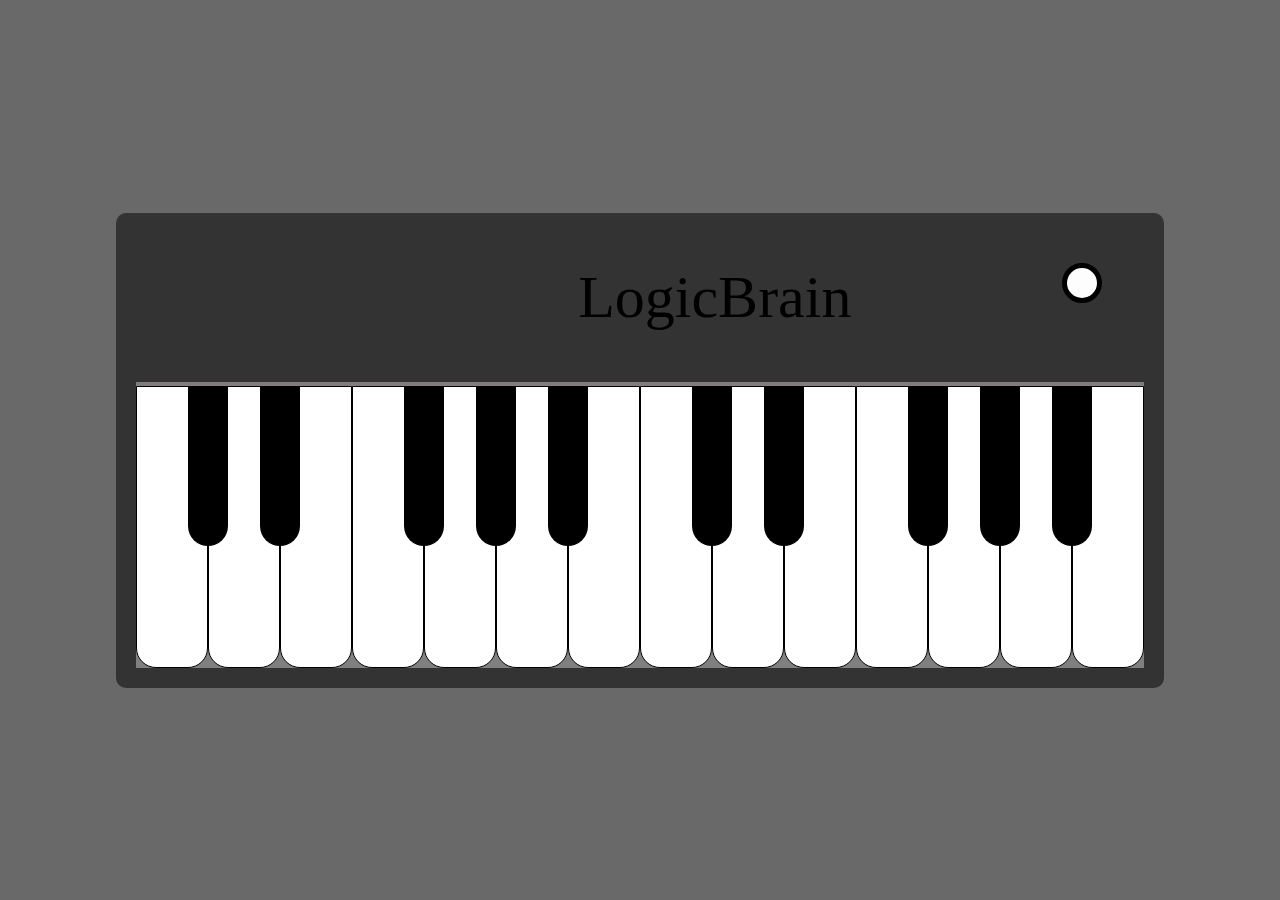
<file: index.html>
<!DOCTYPE html>
<html lang="en">
<head>
    <meta charset="UTF-8">
    <meta http-equiv="X-UA-Compatible" content="IE=edge">
    <meta name="viewport" content="width=device-width, initial-scale=1.0">
    <title>Document</title>
    <link rel="stylesheet" href="style.css">
    <script src="js.js" defer></script>
</head>
<body> 
    <div class="tempat">
    <div class="piano">
        <div class="logo">LogicBrain
            <a class="tombol"></a></div>
        <div class="tuts">
            <!--nada C sampe nada B2-->
            <div data-note="C" class="key putih"></div>
            <div data-note="C#"  class="key hitam"></div>
            <div data-note="D" class="key putih"></div>
            <div data-note="D#" class="key hitam"></div>
            <div data-note="E" class="key putih"></div>
            <div data-note="F" class="key putih"></div>
            <div data-note="F#" class="key hitam"></div>
            <div data-note="G" class="key putih"></div>
            <div data-note="G#" class="key hitam"></div>
            <div data-note="A" class="key putih"></div>
            <div data-note="A#" class="key hitam"></div>
            <div data-note="B" class="key putih"></div>
            <div data-note="C2" class="key putih"></div>
            <div data-note="C#2" class="key hitam"></div>
            <div data-note="D2" class="key putih"></div>
            <div data-note="D#2" class="key hitam"></div>
            <div data-note="E2" class="key putih"></div>
            <div data-note="F2" class="key putih"></div>
            <div data-note="F#2" class="key hitam"></div>
            <div data-note="G2" class="key putih"></div>
            <div data-note="G#2" class="key hitam"></div>
            <div data-note="A2" class="key putih"></div>
            <div data-note="A#2" class="key hitam"></div>
            <div data-note="B2" class="key putih"></div>
        </div>
    </div></div>
    <!--audio rekaman-->
    <audio id="C" src="nada/c1.mp3"></audio>
    <audio id="C#" src="nada/csharp1.mp3"></audio>
    <audio id="D" src="nada/dq.mp3"></audio>
    <audio id="D#" src="nada/dsharp1.mp3"></audio>
    <audio id="E" src="nada/e1.mp3"></audio>
    <audio id="F" src="nada/f1.mp3"></audio>
    <audio id="F#" src="nada/fsharp1.mp3"></audio>
    <audio id="G" src="nada/g1.mp3"></audio>
    <audio id="G#" src="nada/gsharp1.mp3"></audio>
    <audio id="A" src="nada/a1.mp3"></audio>
    <audio id="A#" src="nada/asharp1.mp3"></audio>
    <audio id="B" src="nada/b1.mp3"></audio>
    <audio id="C2" src="nada/c2.mp3"></audio>
    <audio id="C#2" src="nada/csharp2.mp3"></audio>
    <audio id="D2" src="nada/d2.mp3"></audio>
    <audio id="D#2" src="nada/dsharp2.mp3"></audio>
    <audio id="E2" src="nada/e2.mp3"></audio>
    <audio id="F2" src="nada/f2.mp3"></audio>
    <audio id="F#2" src="nada/fsharp2.mp3"></audio>
    <audio id="G2" src="nada/g2.mp3"></audio>
    <audio id="G#2" src="nada/gsharp2.mp3"></audio>
    <audio id="A2" src="nada/a2.mp3"></audio>
    <audio id="A#2" src="nada/asharp2.mp3"></audio>
    <audio id="B2" src="nada/b2.mp3"></audio> 
    <audio id="C3" src="nada/c-1.mp3"></audio>
</body>
</html>
</file>
<file: style.css>
body{
    background-color: rgb(105, 105, 105);
    margin: 0;
    min-height: 100vh;
    display: flex;
    justify-content: center;
    align-items: center;
}
.logo {
    text-align: center;
    width: 70%;
    font-size: 60px;
    margin: 50px;
    margin-left: 28vh;
}

.tempat{
    justify-content: center;
    display: flex;
}
.piano{
    justify-content: center;
    background-color: #333;
    border-radius:10px ;
}
.tombol{
    background-color: rgb(253, 253, 253);
    border: 5px solid rgb(0, 0, 0);
    border-radius:50% ;
    padding: 15px 15px;
    float: right;
}
.tombol:hover{
    background-color: rgb(238, 188, 50);
}
.tombol2{
    background-color: rgb(241, 0, 0);
    border: 5px solid rgb(0, 0, 0);
    border-radius:50% ;
    padding: 15px 15px;
    float: right;
}
.tombol2:hover{
    background-color: rgb(238, 188, 50);
}
.tuts{
    display: flex;
    margin: 0 20px 20px 20px;
    border-top:4px solid rgb(131, 124, 124) ;
    background-color: gray;
}
.key{
    height: calc(var(--width)*4);
    width: var(--width);
    border-radius: 0 0 20px 20px;
}
.putih{
    --width:70px;
    background-color: white;
    border: 1px solid;
}
.putih.aktif{
    background-color: rgb(252, 241, 142);
}
.piano.warna{
    background-color: aqua;
}


.hitam{
    background-color: black;
    --width: 40px;
    margin-left: calc(var(--width)/-2);
    margin-right: calc(var(--width)/-2);
    z-index: 2;
}
.hitam.aktif{
    background-color: rgb(104, 104, 104);
}
</file>
